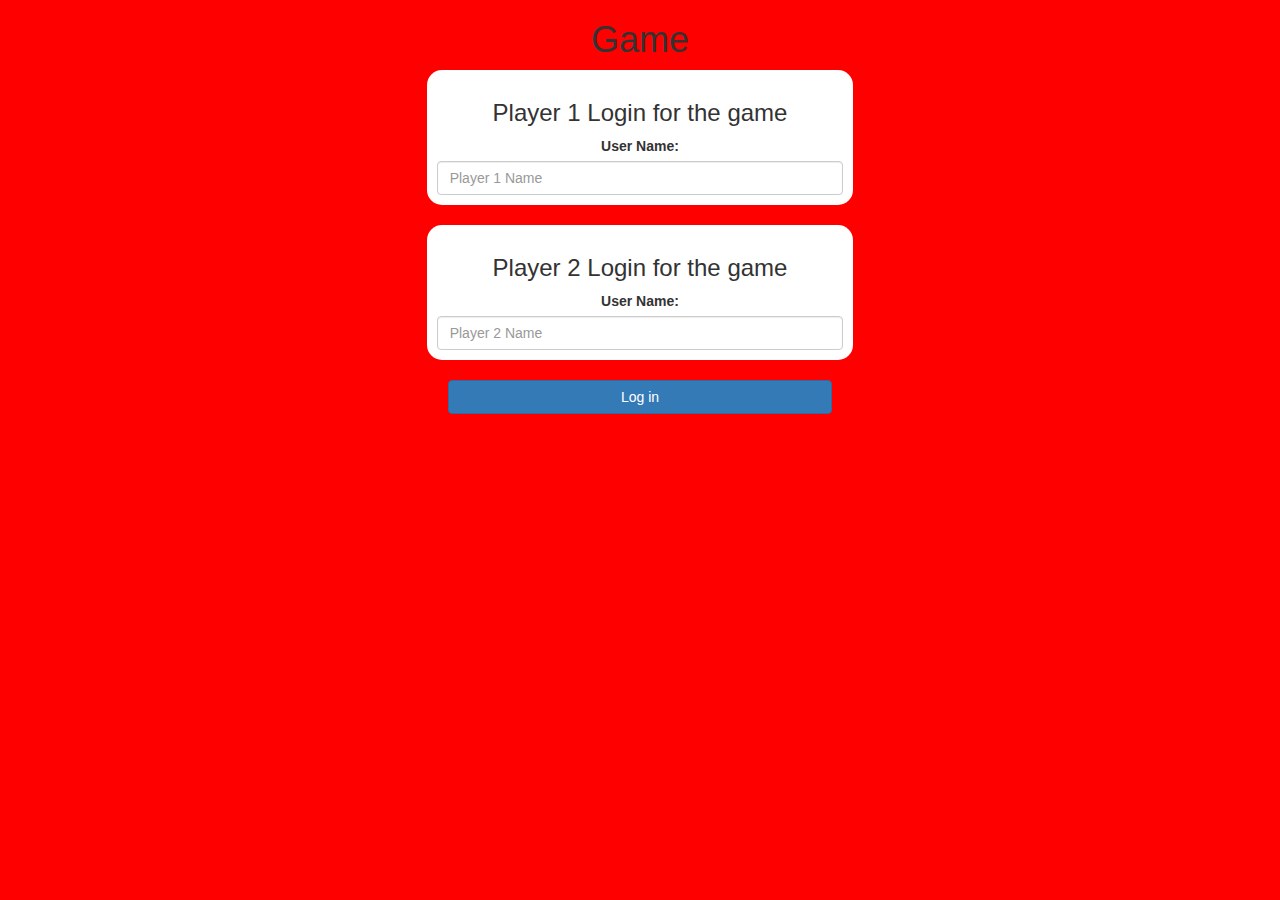
<file: index.html>
<html>
    <head>
        <title>The Math Quiz Game</title>

        <meta name="viewport" content="width=device-width, initial-scale=1">
<link rel="stylesheet" href="https://maxcdn.bootstrapcdn.com/bootstrap/3.4.0/css/bootstrap.min.css">
<script src="https://ajax.googleapis.com/ajax/libs/jquery/3.4.1/jquery.min.js"></script>
<script src="https://maxcdn.bootstrapcdn.com/bootstrap/3.4.0/js/bootstrap.min.js"></script>

<link rel="stylesheet" type="text/css" href="quiz_game.css">

<script src="quiz_game_login.js"></script>
    </head>
    <body>
		<center>
		<h1>Game</h1>
        <div class="col-lg-4 col-sm-8 col-xs-11 login_div1">
			<h3>Player 1 Login for the game</h3>
			<label>User Name:</label>
			<input type="text" id="player1_name_input" class="form-control" placeholder="Player 1 Name">
		</div>
		<br>

        <div class="col-lg-4 col-sm-8 col-xs-11 login_div2">
			<h3>Player 2 Login for the game</h3>
			<label>User Name:</label>
			<input type="text" id="player2_name_input" class="form-control" placeholder="Player 2 Name">
		</div>
		<br>

        <button style="width:30%" class="btn btn-primary" onclick="addUser()">Log in</button>
		</center>
    </body>
</html>
</file>
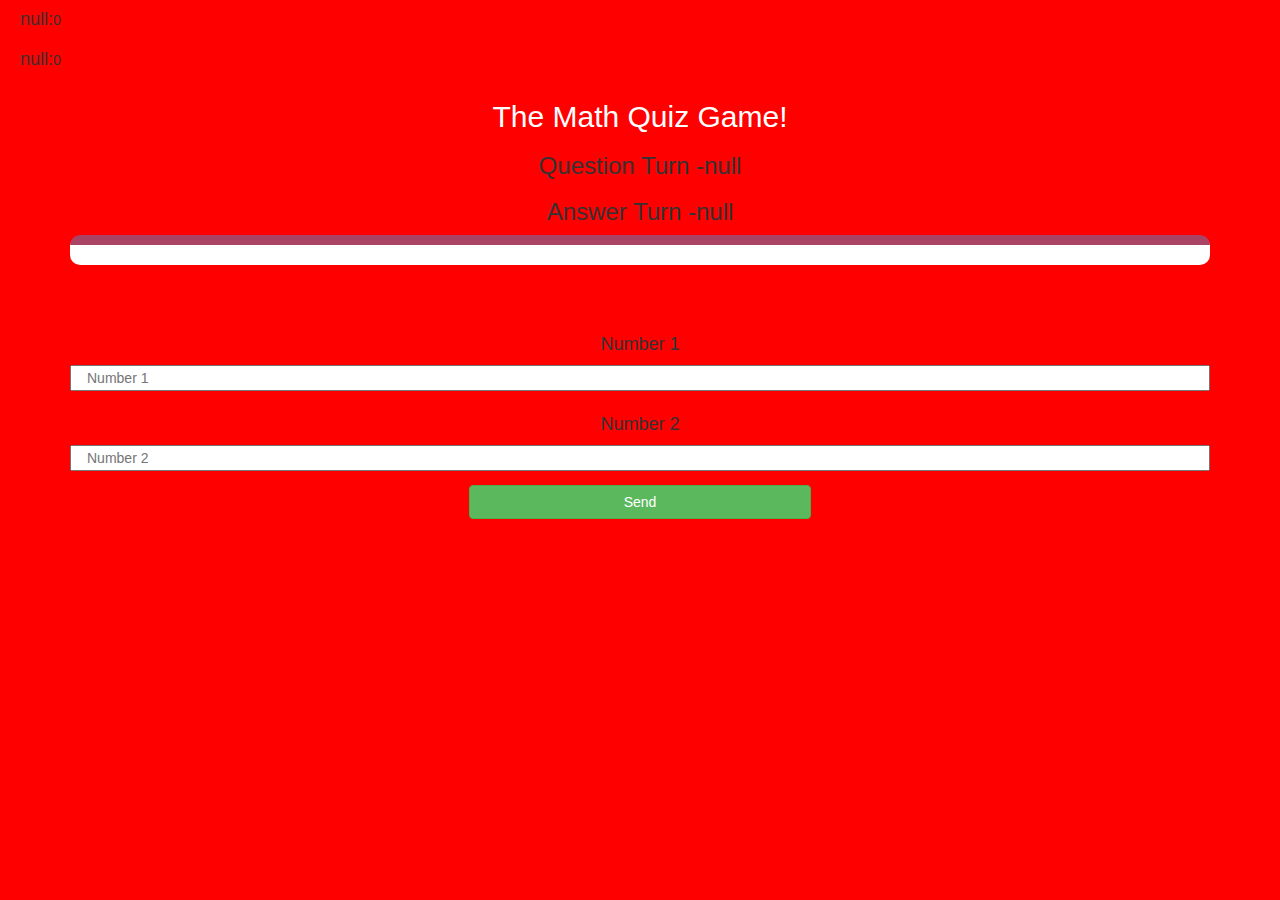
<file: quiz_game_page.html>
<html>
    <head>
        <title>The Math Quiz Game!</title>

        <meta name="viewport" content="width=device-width, initial-scale=1">
<link rel="stylesheet" href="https://maxcdn.bootstrapcdn.com/bootstrap/3.4.0/css/bootstrap.min.css">
<script src="https://ajax.googleapis.com/ajax/libs/jquery/3.4.1/jquery.min.js"></script>
<script src="https://maxcdn.bootstrapcdn.com/bootstrap/3.4.0/js/bootstrap.min.js"></script>

<link rel="stylesheet" type="text/css" href="quiz_game.css">

<script src="quiz_game_login.js"></script>
    </head>
    <body>
        <h4 id="player1_name"></h4><span id="player1_score"></span>
        <br>
        <h4 id="player2_name"></h4><span id="player2_score"></span>
        <div class="container">
            <center>
                <h2 style="color:white">The Math Quiz Game!</h2>
                <h3 id="player_question"></h3>
                <h3 id="player_answer"></h3>
                <div id="output"></div>
                <br>
                <br>
                <br>
               <h4>Number 1</h2>
               <input type="text" placeholder="Number 1" class="col-lg-12" id="number1">
               <br>
               <br>
               <h4>Number 2</h2>
               <input type="text" placeholder="Number 2" class="col-lg-12" id="number2">
               <br>
               <br>
               <button onclick="send()" class="btn btn-success" style="width:30%">Send</button>
            </center>
        </div>
        <script src="quiz_game.js"></script>
    </body>
</html>
</file>
<file: quiz_game.css>
body
{
	background: red;

}

	.login_div1 , .login_div2
	{
		background: white;
		padding: 10px;
		float: none;
		border-radius: 15px;
	}


#player1_name , #player2_name
{
	display: inline-block;
	margin-left: 20px;
}
#word
{
	width: 60%;
}
#word_display
{
	letter-spacing: 5px;
}
#output
{
background: white;
border-radius: 10px;
border-top: 10px solid #AA4465;
padding: 10px;
float: none;
text-align: left;
}
</file>
